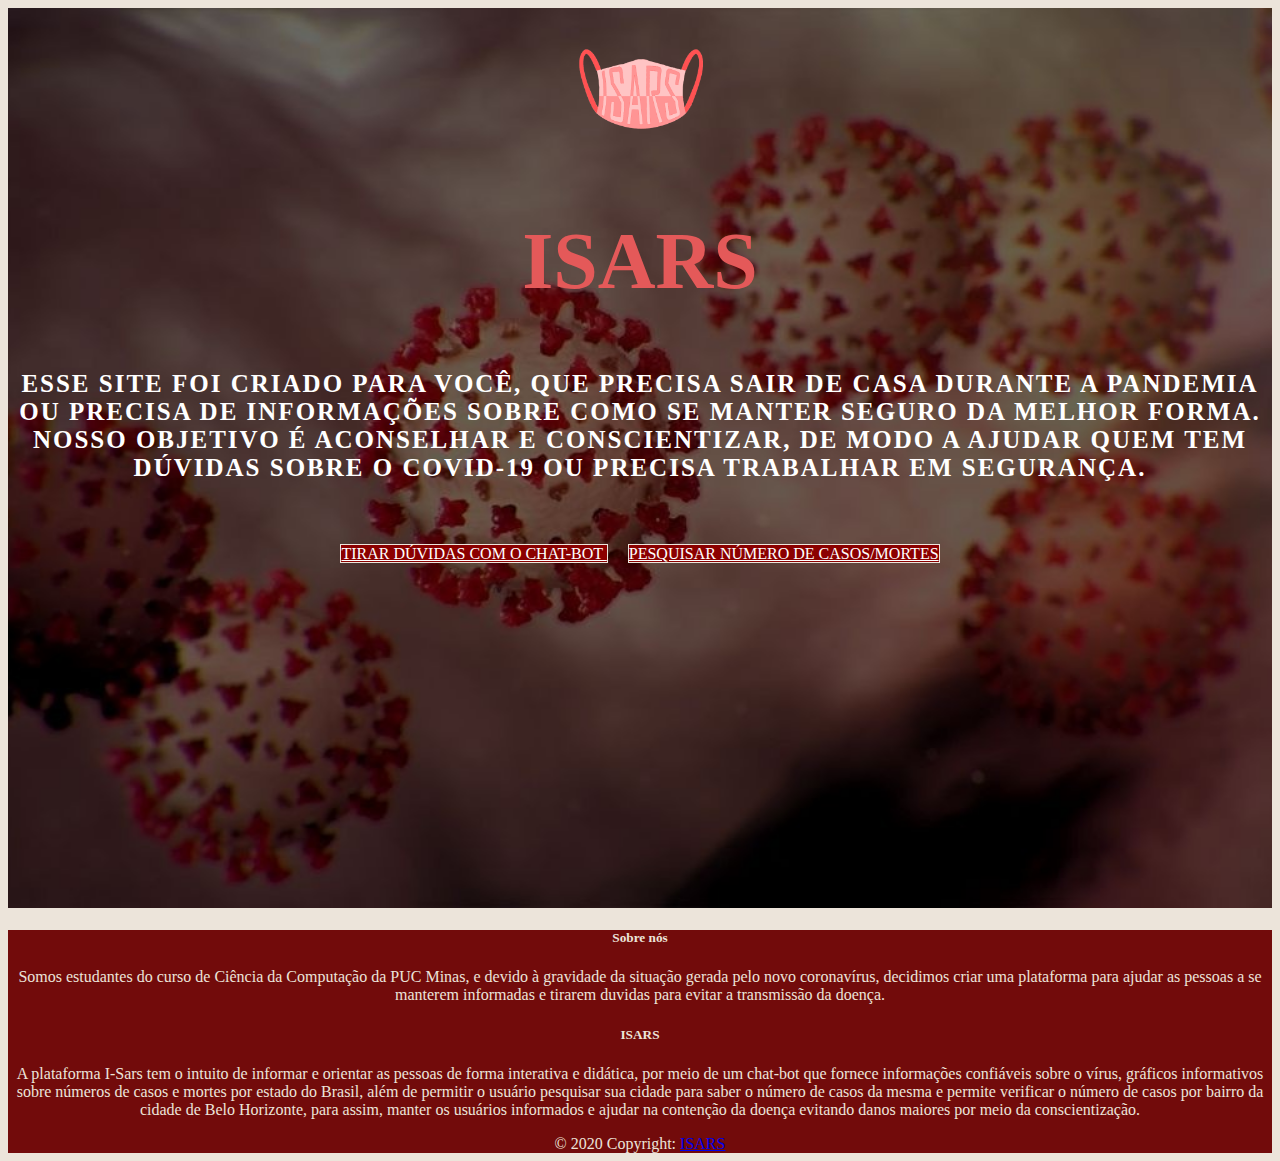
<file: views/index.html>
<!DOCTYPE html>

<html lang="pt-br">
    <head>
        <meta charset="utf-8">
        <meta name="viewport" content="width=device-width, initial-scale=1, shrink-to-fit=no">
        <meta http-equiv="X-UA-Compatible" content="ie=edge">

        <link rel="stylesheet" href="../styles/styleHome.css">
        <link href="https://cdn.jsdelivr.net/npm/bootstrap@5.0.0-beta2/dist/css/bootstrap.min.css" rel="stylesheet" integrity="sha384-BmbxuPwQa2lc/FVzBcNJ7UAyJxM6wuqIj61tLrc4wSX0szH/Ev+nYRRuWlolflfl" crossorigin="anonymous">

        <title>I SARS</title>
    </head>

    <body>
        <main class="myBody">
            <div class="myLogo" style="text-align: center;">
                <a href="#"><img src="../img/Logo/isars3.png"></a>
            </div>

            <div>
                <h1 class="titulo">ISARS</h1>
                <strong>
                    <p class="conteudo">
                        Esse site foi criado para você, que precisa sair de casa durante a Pandemia ou precisa de informações sobre como se manter seguro da melhor forma. Nosso objetivo é aconselhar e conscientizar, de modo a ajudar quem tem dúvidas sobre o Covid-19 ou precisa trabalhar em segurança.
                    </p>
                </strong>
            </div>

            <div class="opcoes">
                <a href="chat-bot.html" class="btn btn-lg" style="background-color: darkred; color: white; border: solid 1px #ECE4DA;">
                    tirar dúvidas com o chat-bot
                </a>
                        
                <a href="dashboard.html" class="btn btn-lg" style="background-color: darkred; color: white; border: solid 1px #ECE4DA;">
                    pesquisar número de casos/mortes
                </a>
            </div>
        </main>

        <footer class="container-fluid myFooter page-footer font-small teal pt-4">
            <div class="container">
                <div class="row">
                    <div class="col-md-6 mt-md-0 mt-3" style="text-align: center;">
                        <h5 class="text-uppercase font-weight-bold">Sobre nós</h5>
                        <p>
                            Somos estudantes do curso de Ciência da Computação da PUC Minas, e devido à gravidade da situação gerada pelo novo coronavírus, decidimos criar uma plataforma para ajudar as pessoas a se manterem informadas e tirarem duvidas para evitar a transmissão da doença.
                        </p>
                    </div>

                    <div class="col-md-6 mb-md-0 mb-3">
                        <h5 class="text-uppercase font-weight-bold">ISARS</h5>
                        <p>
                            A plataforma I-Sars tem o intuito de informar e orientar as pessoas de forma interativa e didática, por meio de um chat-bot que fornece informações confiáveis sobre o vírus, gráficos informativos sobre números de casos e mortes por estado do Brasil, além de permitir o usuário pesquisar sua cidade para saber o número de casos da mesma e permite verificar o número de casos por bairro da cidade de Belo Horizonte, para assim, manter os usuários informados e ajudar na contenção da doença evitando danos maiores por meio da conscientização.
                        </p>
                    </div>
                </div>
            </div>

            <div class="footer-copyright text-center py-3">© 2020 Copyright:
                <a href="#">ISARS</a>
            </div>
        </footer>

        <script src="https://cdn.jsdelivr.net/npm/bootstrap@5.0.0-beta2/dist/js/bootstrap.bundle.min.js" integrity="sha384-b5kHyXgcpbZJO/tY9Ul7kGkf1S0CWuKcCD38l8YkeH8z8QjE0GmW1gYU5S9FOnJ0" crossorigin="anonymous"></script>
        <script src="https://cdn.jsdelivr.net/npm/@popperjs/core@2.6.0/dist/umd/popper.min.js" integrity="sha384-KsvD1yqQ1/1+IA7gi3P0tyJcT3vR+NdBTt13hSJ2lnve8agRGXTTyNaBYmCR/Nwi" crossorigin="anonymous"></script>
        <script src="https://cdn.jsdelivr.net/npm/bootstrap@5.0.0-beta2/dist/js/bootstrap.min.js" integrity="sha384-nsg8ua9HAw1y0W1btsyWgBklPnCUAFLuTMS2G72MMONqmOymq585AcH49TLBQObG" crossorigin="anonymous"></script>
    </body>
</html>
</file>
<file: styles/styleHome.css>
body{
    background: #ECE4DA !important;
}

html{
    margin: 0 !important;
    padding: 0 !important;
}

body{
    overflow-x: hidden;
}

.myBody{
    background: url(../img/Banner/corona2.jpg) no-repeat 50% 50%;
    width: 100%;
    height: 100vh;
    background-size: cover;
}

.myLogo img{
    max-width: 150px;
}

.opcoes{
    text-align: center;
    text-transform: uppercase;
}

.titulo{
    text-align: center;
    font-size: 5em;
    color: rgb(228, 89, 89);
    margin-bottom: 5%;
}

.conteudo{
    text-align: center;
    font-size: 25px;
    letter-spacing: 2px;
    text-transform: uppercase;
    text-decoration: solid;
    color: #fff;
    font-weight: 800;
    margin-bottom: 5%;
}

.opcoes a{
    margin: 10px;
}

.myFooter{
    background: #720B0B;
    color: #ECE4DA;
    text-align: center;
}

.footer-copyright{
    color: #ECE4DA;
}

@media screen and (min-width: 0px) and (max-width: 752px){
    .conteudo{
        font-size: 15px;
    }

    .opcoes{
        font-size: 15px;
        margin-bottom: 5%;
    }    
}

@media screen and (min-width: 0px) and (max-width: 347px){
    .myFooter{
        margin-top: 10%;
    }
}
</file>
